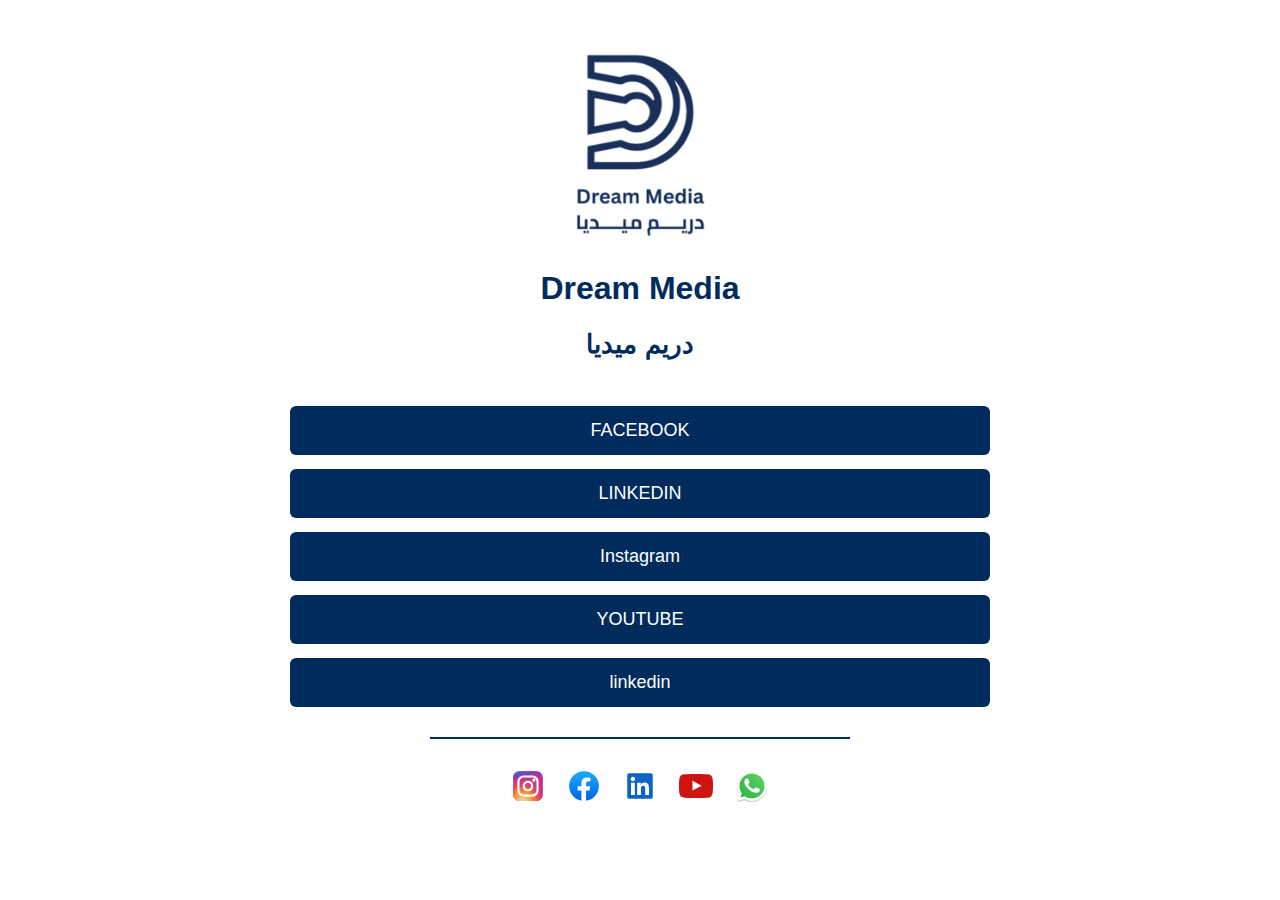
<file: index.html>
<!DOCTYPE html>
<html lang="en">
<head>
    <meta charset="UTF-8" />
    <meta name="viewport" content="width=device-width, initial-scale=1.0" />
    <title>Dream Media</title>
    <link rel="stylesheet" href="styles.css" />
    <link rel="icon" type="image/x-icon" href="./image/dream Media.ico">
</head>

<body>

<div class="container">

    <!-- LEFT SIDE -->
    <div class="left">
        <img src="./image/dream Media.ico" class="logo" />

        <h2 class="brand-en">Dream Media</h2>
        <h3 class="brand-ar">دريم ميديا</h3>
    </div>

    <!-- RIGHT SIDE BUTTONS -->
    <div class="right">

        <div class="grid-buttons">
            <a href="https://www.facebook.com/Dreamdigitalmarketing0#" class="btn">FACEBOOK</a>
            <a href="" class="btn">LINKEDIN</a>

            <a href="https://www.instagram.com/dream_mediaco?igsh=MW1hbzB6dzVic3dxMg%3D%3D" class="btn">Instagram </a>
            <!-- <a href="#" class="btn">WEBSITE</a> -->

            <a href="https://www.youtube.com/@DreamMediaprofile" class="btn">YOUTUBE</a>
            <!-- <a href="#" class="btn">TWITTER</a> -->
              <a href="https://www.linkedin.com/company/dreamdigitalmarketingagency0/" class="btn">linkedin</a>
        </div>

        <div class="divider"></div>

        <div class="social-icons">
            <a href="https://www.instagram.com/dream_mediaco?igsh=MW1hbzB6dzVic3dxMg%3D%3D"><img src="./image/instagram.svg" /></a>
            <a href="https://www.facebook.com/Dreamdigitalmarketing0#"><img src="./image/facebook.svg" /></a>
            <a href="https://www.linkedin.com/company/dreamdigitalmarketingagency0/"><img src="./image/linkedin.svg" /></a>
            <a href="https://www.youtube.com/@DreamMediaprofile"><img src="./image/youtube.svg" /></a>
            <a href="https://api.whatsapp.com/send/?phone=9647708118020&text&type=phone_number&app_absent=0"><img src="./image/whatsapp.svg" /></a>
        </div>
    </div>

</div>

</body>
</html>
</file>
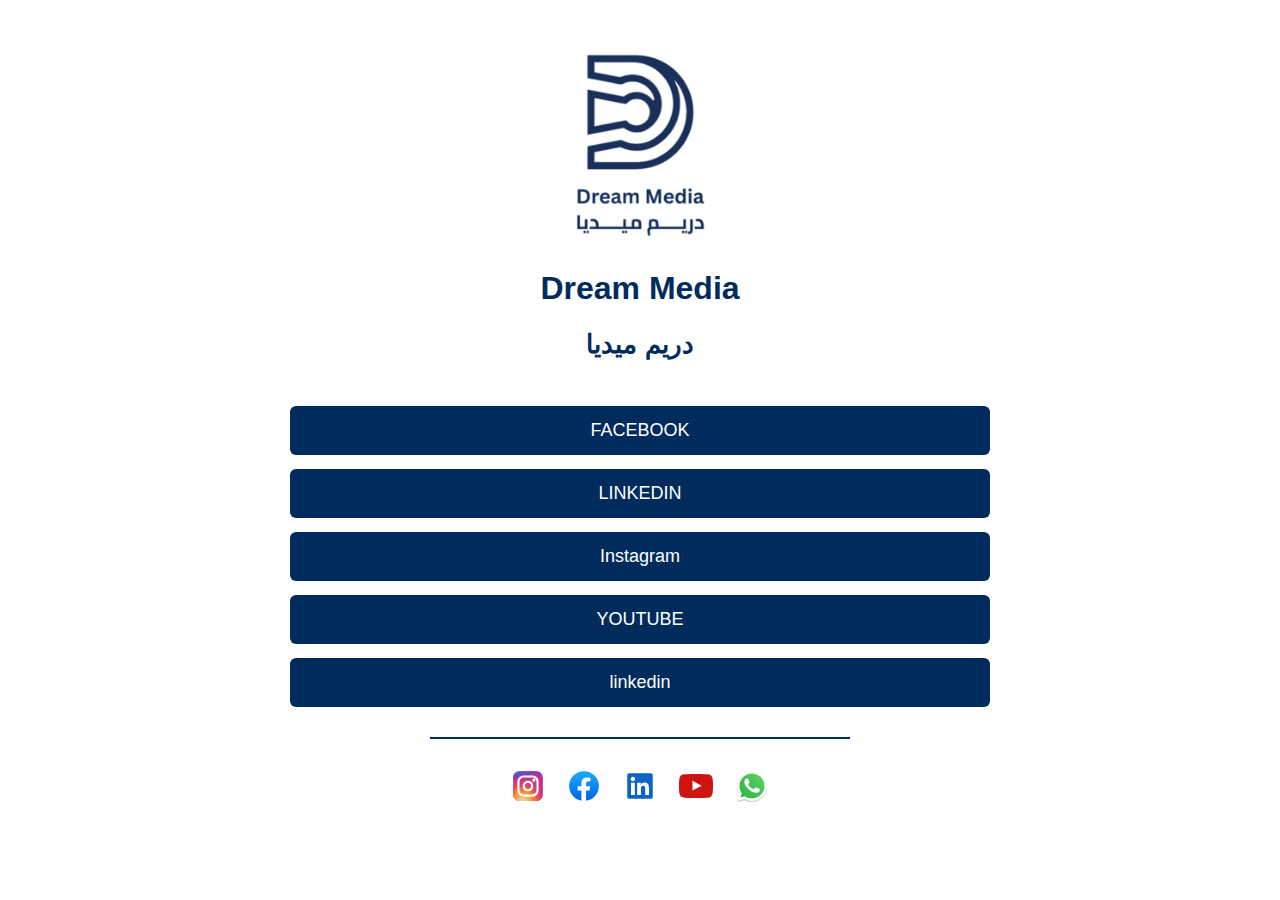
<file: index3.html>
<!DOCTYPE html>
<html lang="en">
<head>
    <meta charset="UTF-8" />
    <meta name="viewport" content="width=device-width, initial-scale=1.0" />
    <title>Dream Media</title>
    <link rel="stylesheet" href="styles3.css" />
    <link rel="icon" type="image/x-icon" href="./image/dream Media.ico">
</head>

<body>

<div class="container">

    <!-- LEFT SIDE -->
    <div class="left">
        <img src="./image/dream Media.ico" class="logo" />

        <h2 class="brand-en">Dream Media</h2>
        <h3 class="brand-ar">دريم ميديا</h3>
    </div>

    <!-- RIGHT SIDE BUTTONS -->
    <div class="right">

        <div class="grid-buttons">
            <a href="https://www.facebook.com/Dreamdigitalmarketing0#" class="btn">FACEBOOK</a>
            <a href="" class="btn">LINKEDIN</a>

            <a href="https://www.instagram.com/dream_mediaco?igsh=MW1hbzB6dzVic3dxMg%3D%3D" class="btn">Instagram </a>
            <!-- <a href="#" class="btn">WEBSITE</a> -->

            <a href="https://www.youtube.com/@DreamMediaprofile" class="btn">YOUTUBE</a>
            <!-- <a href="#" class="btn">TWITTER</a> -->
              <a href="https://www.linkedin.com/company/dreamdigitalmarketingagency0/" class="btn">linkedin</a>
        </div>

        <div class="divider"></div>

        <div class="social-icons">
            <a href="https://www.instagram.com/dream_mediaco?igsh=MW1hbzB6dzVic3dxMg%3D%3D"><img src="./image/instagram.svg" /></a>
            <a href="https://www.facebook.com/Dreamdigitalmarketing0#"><img src="./image/facebook.svg" /></a>
            <a href="https://www.linkedin.com/company/dreamdigitalmarketingagency0/"><img src="./image/linkedin.svg" /></a>
            <a href="https://www.youtube.com/@DreamMediaprofile"><img src="./image/youtube.svg" /></a>
            <a href="https://api.whatsapp.com/send/?phone=9647708118020&text&type=phone_number&app_absent=0"><img src="./image/whatsapp.svg" /></a>
        </div>
    </div>

</div>

</body>
</html>
</file>
<file: styles.css>
body {
    margin: 0;
    padding: 0;
    background: white;
    font-family: Arial, sans-serif;
}

/* جعل الصفحة كلها بالنص */
.container {
    width: 100%;
    max-width: 700px;
    margin: 40px auto;
    text-align: center; /* كل شي بالنص */
    display: flex;
    flex-direction: column; /* ترتيب عمودي */
    align-items: center;
}

/* الصورة + اسم الشركة */
.left {
    width: 100%;
    margin-bottom: 20px;
}

.left .logo {
    width: 220px;
    display: block;
    margin: 0 auto;
}

.brand-en {
    color: #002b5c;
    font-size: 32px;
    margin-top: 10px;
}

.brand-ar {
    color: #002b5c;
    font-size: 26px;
    margin-top: -5px;
}

/* الروابط: واحد تحت الثاني */
.right {
    width: 100%;
}

.grid-buttons {
    display: flex;
    flex-direction: column; /* واحد تحت الثاني */
    gap: 14px;
    width: 100%;
}

.btn {
    background: #002b5c;
    color: white;
    padding: 14px 0;
    text-decoration: none;
    font-size: 18px;
    border-radius: 6px;
    width: 100%;
}

.btn:hover {
    opacity: 0.85;
}

/* الخط */
.divider {
    width: 60%;
    height: 2px;
    background: #002b5c;
    margin: 30px auto;
}

/* أيقونات السوشيال */
.social-icons {
    display: flex;
    gap: 22px;
    justify-content: center;
    margin-top: 10px;
}

.social-icons img {
    width: 34px;
    transition: 0.2s;
}

.social-icons img:hover {
    transform: scale(1.1);
}

/* موبايل */
@media (max-width: 600px) {

    .left .logo {
        width: 170px;
    }

    .brand-en {
        font-size: 26px;
    }

    .brand-ar {
        font-size: 22px;
    }

    .btn {
        font-size: 16px;
        padding: 12px 0;
    }

    .social-icons img {
        width: 28px;
    }
}
/* نهاية الموبايل */
</file>
<file: styles3.css>
body {
    margin: 0;
    padding: 0;
    background: white;
    font-family: Arial, sans-serif;
}

/* جعل الصفحة كلها بالنص */
.container {
    width: 100%;
    max-width: 700px;
    margin: 40px auto;
    text-align: center; /* كل شي بالنص */
    display: flex;
    flex-direction: column; /* ترتيب عمودي */
    align-items: center;
}

/* الصورة + اسم الشركة */
.left {
    width: 100%;
    margin-bottom: 20px;
}

.left .logo {
    width: 220px;
    display: block;
    margin: 0 auto;
}

.brand-en {
    color: #002b5c;
    font-size: 32px;
    margin-top: 10px;
}

.brand-ar {
    color: #002b5c;
    font-size: 26px;
    margin-top: -5px;
}

/* الروابط: واحد تحت الثاني */
.right {
    width: 100%;
}

.grid-buttons {
    display: flex;
    flex-direction: column; /* واحد تحت الثاني */
    gap: 14px;
    width: 100%;
}

.btn {
    background: #002b5c;
    color: white;
    padding: 14px 0;
    text-decoration: none;
    font-size: 18px;
    border-radius: 6px;
    width: 100%;
}

.btn:hover {
    opacity: 0.85;
}

/* الخط */
.divider {
    width: 60%;
    height: 2px;
    background: #002b5c;
    margin: 30px auto;
}

/* أيقونات السوشيال */
.social-icons {
    display: flex;
    gap: 22px;
    justify-content: center;
    margin-top: 10px;
}

.social-icons img {
    width: 34px;
    transition: 0.2s;
}

.social-icons img:hover {
    transform: scale(1.1);
}

/* موبايل */
@media (max-width: 600px) {

    .left .logo {
        width: 170px;
    }

    .brand-en {
        font-size: 26px;
    }

    .brand-ar {
        font-size: 22px;
    }

    .btn {
        font-size: 16px;
        padding: 12px 0;
    }

    .social-icons img {
        width: 28px;
    }
}
/* نهاية الموبايل */
</file>
